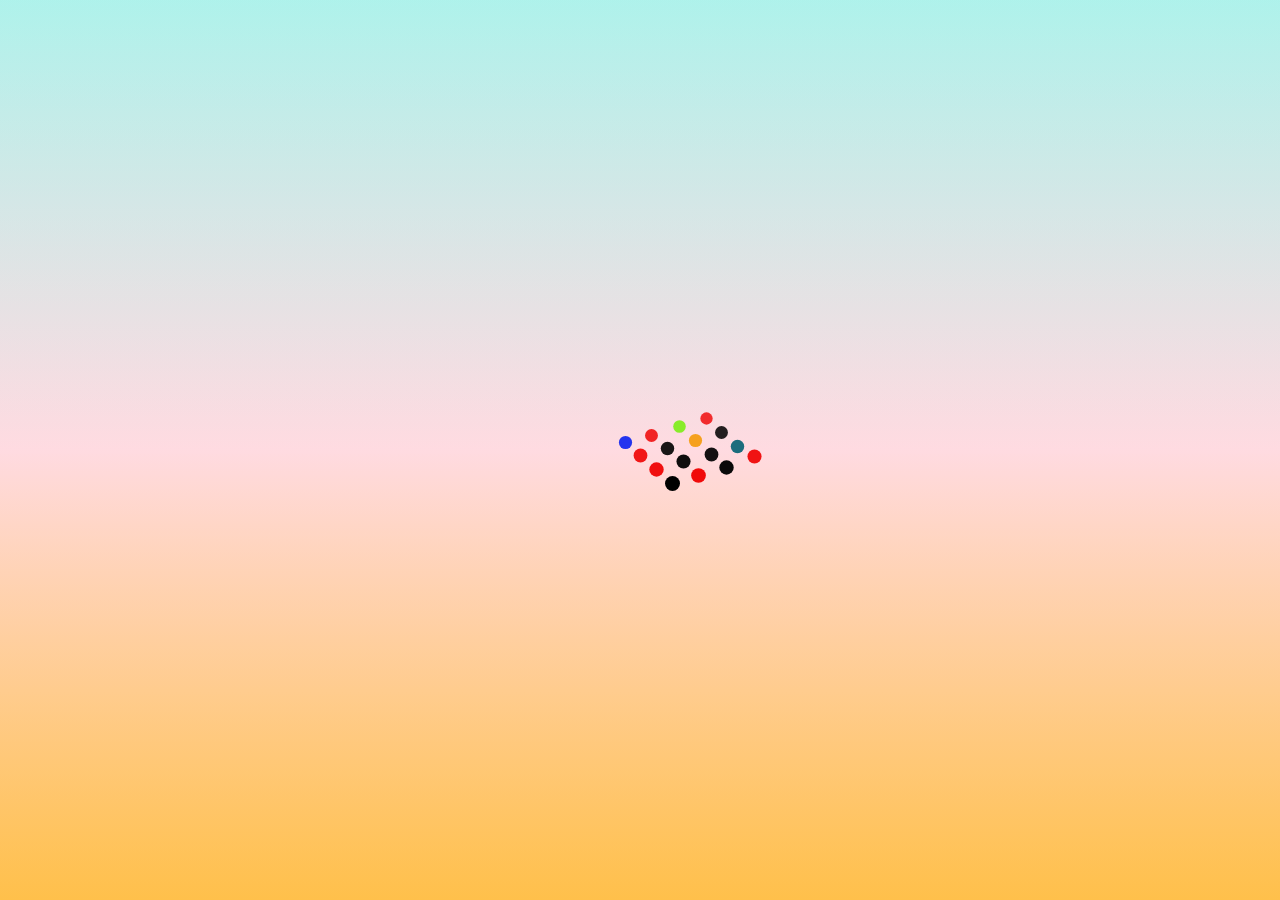
<file: paymentconfirmed.html>
<!DOCTYPE html>
<html lang="en">
<head>
  <meta charset="UTF-8">
  <meta name="viewport" content="width=device-width, initial-scale=1.0">
  <title>Payment Successful</title>
  <link href="https://maxcdn.bootstrapcdn.com/bootstrap/4.5.2/css/bootstrap.min.css" rel="stylesheet">
  <link href="styles/styles.index.css" rel="stylesheet">
  <!-- Add this line in the <head> section of your HTML -->
<link rel="stylesheet" href="https://cdnjs.cloudflare.com/ajax/libs/font-awesome/5.15.4/css/all.min.css">

  <style>
    body {
      font-family: Arial, sans-serif;
      display: flex;
      justify-content: center;
      align-items: center;
      height: 100vh;
      margin: 0;
      background-color: #ffffff00;
    }
    .success-container {
      text-align: center;
      padding: 20px;
      border: 1px solid #ddd;
      background-color: #fff;
      box-shadow: 0 0 10px rgba(0, 0, 0, 0.1);
      border-radius: 8px;
    }
    .success-container h1 {
      color: #28a745;
    }
    .success-container p {
      font-size: 1.2em;
    }
    .success-container a {
      display: inline-block;
      margin-top: 20px;
      padding: 10px 20px;
      color: #fff;
      background-color: #007bff;
      border-radius: 5px;
      text-decoration: none;
    }
    .success-container a:hover {
      background-color: #0056b3;
    }
  </style>
</head>

<div class="container2">
    <div class="dot"></div>
    <div class="dot"></div>
    <div class="dot"></div>
    <div class="dot"></div>
    <div class="dot"></div>
    <div class="dot"></div>
    <div class="dot"></div>
    <div class="dot"></div>
    <div class="dot"></div>
    <div class="dot"></div>
    <div class="dot"></div>
    <div class="dot"></div>
    <div class="dot"></div>
    <div class="dot"></div>
    <div class="dot"></div>
    <div class="dot"></div>
  </div>
  
  <style>
    .container2 {
      --uib-size: 150px;
      --uib-color: black;
      --uib-speed: 1.5s;
      --uib-dot-size: calc(var(--uib-size) * 0.1);
      position: relative;
      display: flex;
      align-items: center;
      justify-content: flex-start;
      height: calc(var(--uib-size) * 0.64);
      width: calc(var(--uib-size) * 0.64);
      left:50%
    }
  
    @keyframes jump {
      0%,
      100% {
        transform: translateY(120%);
      }
  
      50% {
        transform: translateY(-120%);
      }
    }
  
    .dot {
      --uib-d1: -0.48;
      --uib-d2: -0.4;
      --uib-d3: -0.32;
      --uib-d4: -0.24;
      --uib-d5: -0.16;
      --uib-d6: -0.08;
      --uib-d7: -0;
      position: absolute;
      bottom: calc(var(--uib-bottom) + var(--uib-dot-size) / 2);
      right: calc(var(--uib-right) + var(--uib-dot-size) / 2);
      display: flex;
      align-items: center;
      justify-content: flex-start;
      height: var(--uib-dot-size);
      width: var(--uib-dot-size);
      animation: jump var(--uib-speed) ease-in-out infinite;
      opacity: var(--uib-scale);
      will-change: transform;
      backface-visibility: hidden;
    }
  
    .dot::before {
      content: '';
      height: 100%;
      width: 100%;
      background-color: var(--uib-color);
      border-radius: 50%;
      transform: scale(var(--uib-scale));
      transition: background-color 0.3s ease;
    }
  
    .dot:nth-child(1) {
      --uib-bottom: 28%;
      --uib-right: -35%;
      animation-delay: calc(var(--uib-speed) * var(--uib-d1));
      --uib-color: rgb(240, 6, 6);
    }
    .dot:nth-child(2) {
      --uib-bottom: 16%;
      --uib-right: -6%;
      animation-delay: calc(var(--uib-speed) * var(--uib-d2));
    }
    .dot:nth-child(3) {
      --uib-bottom: 8%;
      --uib-right: 23%;
      animation-delay: calc(var(--uib-speed) * var(--uib-d3));
      --uib-color: rgb(240, 6, 6);
    }
    .dot:nth-child(4) {
      --uib-bottom: -1%;
      --uib-right: 51%;
      animation-delay: calc(var(--uib-speed) * var(--uib-d4));
    }
    .dot:nth-child(5) {
      --uib-bottom: 38%;
      --uib-right: -17.5%;
      animation-delay: calc(var(--uib-speed) * var(--uib-d2));
      --uib-color: rgb(3, 97, 114);
    }
    .dot:nth-child(6) {
      --uib-bottom: 30%;
      --uib-right: 10%;
      animation-delay: calc(var(--uib-speed) * var(--uib-d3));
    }
    .dot:nth-child(7) {
      --uib-bottom: 22%;
      --uib-right: 39%;
      animation-delay: calc(var(--uib-speed) * var(--uib-d4));
    }
    .dot:nth-child(8) {
      --uib-bottom: 14%;
      --uib-right: 67%;
      animation-delay: calc(var(--uib-speed) * var(--uib-d5));
      --uib-color: rgb(240, 6, 6);
    }
    .dot:nth-child(9) {
      --uib-bottom: 53%;
      --uib-right: -0.8%;
      animation-delay: calc(var(--uib-speed) * var(--uib-d3));
    }
    .dot:nth-child(10) {
      --uib-bottom: 44.5%;
      --uib-right: 27%;
      animation-delay: calc(var(--uib-speed) * var(--uib-d4));
      --uib-color: rgb(245, 153, 4);
    }
    .dot:nth-child(11) {
      --uib-bottom: 36%;
      --uib-right: 55.7%;
      animation-delay: calc(var(--uib-speed) * var(--uib-d5));
    }
    .dot:nth-child(12) {
      --uib-bottom: 28.7%;
      --uib-right: 84.3%;
      animation-delay: calc(var(--uib-speed) * var(--uib-d6));
      --uib-color: rgb(240, 6, 6);
    }
    .dot:nth-child(13) {
      --uib-bottom: 66.8%;
      --uib-right: 15%;
      animation-delay: calc(var(--uib-speed) * var(--uib-d4));
      --uib-color: rgb(240, 6, 6);
    }
    .dot:nth-child(14) {
      --uib-bottom: 58.8%;
      --uib-right: 43%;
      animation-delay: calc(var(--uib-speed) * var(--uib-d5));
      --uib-color: rgb(115, 240, 6);
    }
    .dot:nth-child(15) {
      --uib-bottom: 50%;
      --uib-right: 72%;
      animation-delay: calc(var(--uib-speed) * var(--uib-d6));
      --uib-color: rgb(240, 6, 6);
    }
    .dot:nth-child(16) {
      --uib-bottom: 42%;
      --uib-right: 100%;
      animation-delay: calc(var(--uib-speed) * var(--uib-d7));
      --uib-color: rgb(6, 29, 240);
    }
  
    .dot:nth-child(3) {
      --uib-scale: 0.98;
    }
    .dot:nth-child(2),
    .dot:nth-child(8) {
      --uib-scale: 0.96;
    }
    .dot:nth-child(1),
    .dot:nth-child(7) {
      --uib-scale: 0.94;
    }
    .dot:nth-child(6),
    .dot:nth-child(12) {
      --uib-scale: 0.92;
    }
    .dot:nth-child(5),
    .dot:nth-child(11) {
      --uib-scale: 0.9;
    }
    .dot:nth-child(10),
    .dot:nth-child(16) {
      --uib-scale: 0.88;
    }
    .dot:nth-child(9),
    .dot:nth-child(15) {
      --uib-scale: 0.86;
    }
    .dot:nth-child(14) {
      --uib-scale: 0.84;
    }
    .dot:nth-child(13) {
      --uib-scale: 0.82;
    }
  </style>
  
  
<body>
    <div class="container">
        <div class="row justify-content-center">
          <div class="col-md-6">
            <div class="success-container">
              <div class="text-center">
                <i class="fas fa-check-circle fa-5x text-success"></i>
              </div>
              <h1 class="display-4 mt-3">Payment Successful!</h1>
              <p class="lead">Thank you for your purchase.</p>
              <a href="home.html" class="btn btn-primary btn-lg">Go to Homepage</a>
              <br><hr>
              <p><b style="color: red;">ID: 8722930TDD</b></p>
            </div>
          </div>
        </div>
      </div>
      
  <script>
    document.addEventListener('DOMContentLoaded', function() {
  // Set the time for the loading animation to be visible (e.g., 3 seconds)
  const loadingDuration = 8000;

  // Function to remove the loading animation
  function removeLoadingAnimation() {
    const loadingContainer = document.querySelector('.container2');
    
    if (loadingContainer) {
      loadingContainer.style.display = 'none';
     
    }
    const successContainer = document.querySelector('.success-container');
    if (successContainer) {
      successContainer.style.display = 'block';
     
    }
  }

  // Initially hide the success container
  const successContainer = document.querySelector('.success-container');
  if (successContainer) {
    successContainer.style.display = 'none';
    
  }

  // Set a timeout to remove the loading animation after the specified duration
  setTimeout(removeLoadingAnimation, loadingDuration);
});

  </script>
  <script src="https://code.jquery.com/jquery-3.5.1.slim.min.js"></script>
  <script src="https://cdn.jsdelivr.net/npm/@popperjs/core@2.9.2/dist/umd/popper.min.js"></script>
  <script src="https://maxcdn.bootstrapcdn.com/bootstrap/4.5.2/js/bootstrap.min.js"></script>
  <script type="module" src="js/script.main.js"></script>
  <script type="module" defer src="js/form.js"></script>
</body>
</html>
</file>
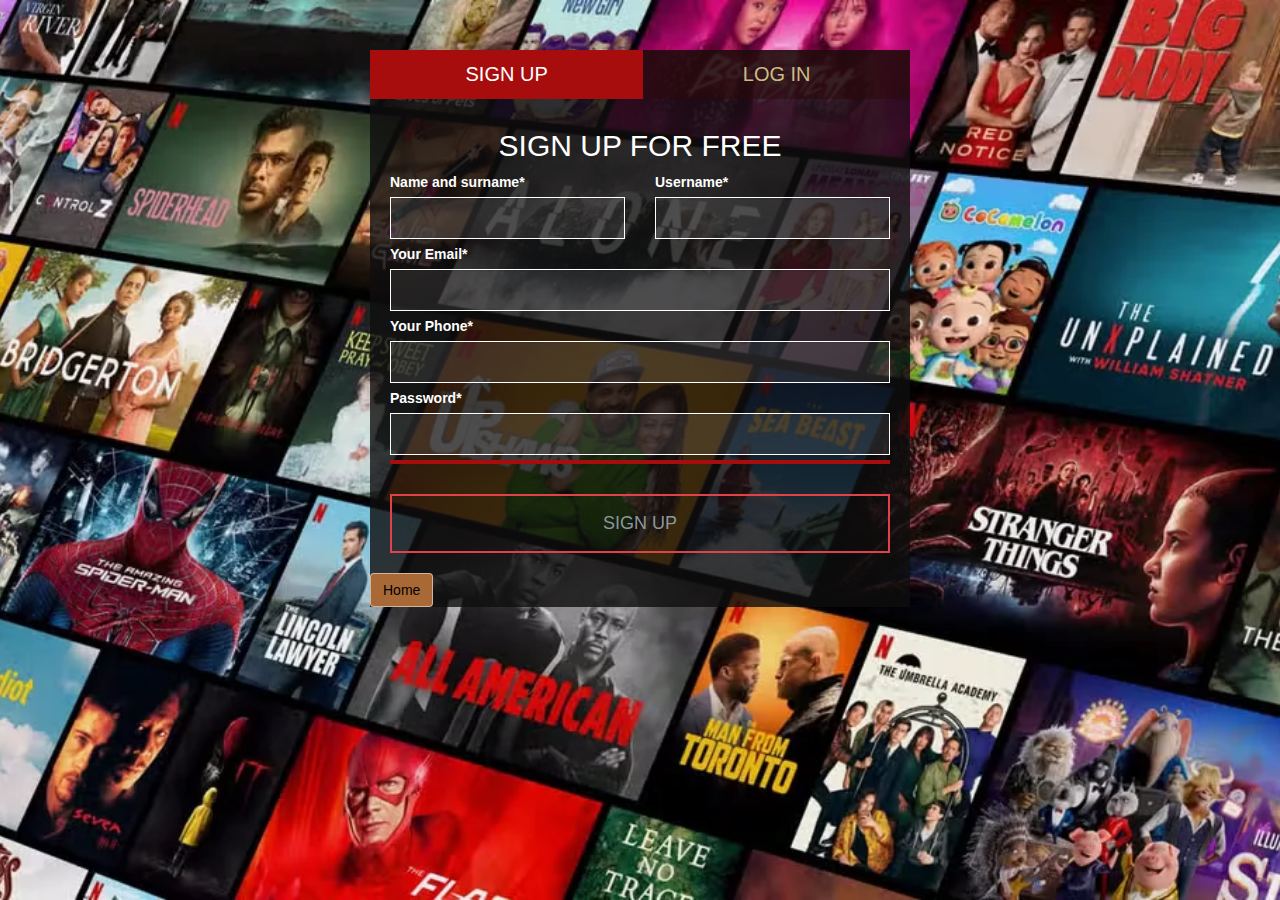
<file: regLogin.html>
<html lang="en">
<head>
  <!-- Latest compiled and minified CSS -->
    <script src="https://code.jquery.com/jquery-3.6.0.min.js"></script>
<link rel="stylesheet" href="https://maxcdn.bootstrapcdn.com/bootstrap/3.3.5/css/bootstrap.min.css">
<link rel="stylesheet" href="styles/style.css">
<link rel="stylesheet" href="styles/styles.index.css">
  </head>

<body>
  <div class="background-blur">
    <!-- <div class="content"> -->
<div id="form">
  <div class="container">
    <div class="col-lg-6 col-lg-offset-3 col-md-6 col-md-offset-3 col-md-8 col-md-offset-2">
      <div id="userform">
        <ul class="nav nav-tabs nav-justified" role="tablist">
          <li class="active"><a href="#registerForm"  role="tab" data-toggle="tab">Sign up</a></li>
          <li><a href="#loginForm"  role="tab" data-toggle="tab">Log in</a></li>
        </ul>
        <div class="tab-content">
          <div class="tab-pane fade active in" id="registerForm">
            <h2 class="text-uppercase text-center"> Sign Up for Free</h2>
            <form id="registerForm">
              <div class="row">
                <div class="col-xs-12 col-sm-6">
                  <div class="form-group">
                    <label>Name and surname<span class="req">*</span> </label>
                    <input type="text" class="form-control" id="first_name" required data-validation-required-message="Please enter your name." autocomplete="off">
                    <p class="help-block text-danger"></p>
                  </div>
                </div>
                <div class="col-xs-12 col-sm-6">
                  <div class="form-group">
                    <label> Username<span class="req">*</span> </label>
                    <input type="text" class="form-control" id="regUsername" required data-validation-required-message="Please enter your Username." autocomplete="off">
                    <p class="help-block text-danger"></p>
                  </div>
                </div>
              </div>
              <div class="form-group">
                <label> Your Email<span class="req">*</span> </label>
                <input type="email" class="form-control"  id="regEmail" required data-validation-required-message="Please enter your email address." autocomplete="off">
                <p class="help-block text-danger"></p>
              </div>
              <div class="form-group">
                <label> Your Phone<span class="req">*</span> </label>
                <input type="tel" class="form-control" id="phone" required data-validation-required-message="Please enter your phone number." autocomplete="off">
                <p class="help-block text-danger"></p>
              </div>
              <div class="form-group">
                <label> Password<span class="req">*</span> </label>
                <input type="password" class="form-control" id="regPassword" required data-validation-required-message="Please enter your password" autocomplete="off">
                <p class="help-block text-danger"></p>
              </div>
              <p id="error2"></p>
              <div class="mrgn-30-top">
                <button type="submit" class="btn btn-larger btn-block" id="signinButton">
                Sign up
                </button>
              </div>
            </form>
          </div>
          <div class="tab-pane fade in" id="loginForm">
            <h2 class="text-uppercase text-center"> Log in</h2>
            <form id="loginForm">
              <div class="form-group">
                <label> Your Email<span class="req">*</span> </label>
                <input type="email" class="form-control" id="loginEmail" required data-validation-required-message="Please enter your email address." autocomplete="off">
                <p class="help-block text-danger"></p>
              </div>
              <div class="form-group">
                <label> Password<span class="req">*</span> </label>
                <input type="password" class="form-control"  id="loginPassword" required data-validation-required-message="Please enter your password" autocomplete="off">
                <p class="help-block text-danger"></p>
              </div>
              <p id="error"></p>
              <div class="mrgn-30-top">
                <button type="submit" class="btn btn-larger btn-block" >
                Log in
                </button>
                
              </div>
            </form>
        
          </div>
        </div>
        <a href="home.html" class="btn btn-primary">Home</a>
      </div>
    </div>
  </div>

  <!-- /.container --> 
</div>
<script src="//code.jquery.com/jquery-1.11.3.min.js"></script>
<!-- Latest compiled and minified JavaScript -->
<script src="https://maxcdn.bootstrapcdn.com/bootstrap/3.3.5/js/bootstrap.min.js"></script>
<script src="js/form.js"></script>
<script type="module" defer src="js/form.js"></script>

</body>
</html>
</file>
<file: styles/styles.index.css>
* {
  margin: 0;
  padding: 0;
}

body, html {
  height: 100%;
  margin: 0;
  font-family: Arial, Helvetica, sans-serif;
  background: -webkit-linear-gradient(rgba(64, 224, 208, 0.24), rgba(255, 192, 203, 0.349), rgba(255, 166, 0, 0.459)) 60% 0;
  scroll-behavior: smooth;
}


.hero-section {
  position: relative;
  height: 50vh;
  overflow: hidden;
  color: white;
  text-align: center;
}
section{
  
  /* background: red; */
  height: 50vh;
}
.pfp{
  border-radius: 50%;
  width: 100px;
  height: 100px;
  -webkit-border-radius: 50%;
  -moz-border-radius: 50%;
  -ms-border-radius: 50%;
  -o-border-radius: 50%;
}
.edit2{
  position: absolute;
  right: 48%;
  top: 60px;
  background: #f8f9fa;
  padding: 4px;
  border-radius: 16px 50% 3px 50%;

}
.edit2:hover{
  background: rgb(113, 221, 160);
  text-decoration: none;
}
.profile{
  border-radius: 0 18px 0 18px ;
  -webkit-border-radius: 0 0 56px 56px ;
  -moz-border-radius: 0 18px 0 18px ;
  -ms-border-radius: 0 18px 0 18px ;
  -o-border-radius: 0 18px 0 18px ;
}
.hero-section video {
  position: absolute;
  top: 50%;
  left: 50%;
  min-width: 100%;
  min-height: 100%;
  width: auto;
  height: auto;
  z-index: -1;
  transform: translate(-50%, -50%);
  background-size: cover;
}

.hero-content {
  position: relative;
  z-index: 1;
  display: flex;
  flex-direction: column;
  justify-content: center;
  align-items: center;
  height: 100%;
  backdrop-filter: blur(10px);
}

.swiper-container {
  width: 80%;
  max-width: 600px;
  margin: 20px auto;
}

.swiper-slide {
  position: relative;
  overflow: hidden;
}

.swiper-slide img {
  width: 100%;
  height: auto;
  border-radius: 10px;
  transition: transform 0.4s ease;
}

.swiper-slide:hover img {
  transform: scale(1.1);
}

.swiper-slide .info {
  position: absolute;
  bottom: 0;
  left: 0;
  width: 100%;
  padding: 20px;
  box-sizing: border-box;
  background: rgba(0, 0, 0, 0.7);
  color: white;
  opacity: 0;
  transition: opacity 0.4s ease;
}

.swiper-slide:hover .info {
  opacity: 1;
}

.company-info {
  position: absolute;
  width: 100%;
  z-index: 9999;
  bottom: 50rem;
  padding: 20px;
  background-color: rgba(0, 0, 0, 0.5);
}

.company-info h2 {
  font-size: 2.5rem;
  margin-bottom: 20px;
}

.company-info p {
  font-size: 1.2rem;
  line-height: 1.6;
}

.navbar-brand {
  flex-grow: 1;
  text-align: center;
}

.full-screen-search {
  position: fixed;
  top: 0;
  left: 0;
  width: 100%;
  height: 100%;
  background: rgba(0, 0, 0, 0.8);
  z-index: 9999;
  display: none;
  justify-content: center;
  align-items: center;
}

.full-screen-search input {
  width: 80%;
  font-size: 2em;
}

.swiper-container {
  position: absolute;
  width: 40vw;
  bottom: 0;
}

.navbar-nav {
  gap: 40px;
  background: rgba(212, 70, 70, 0.795);
  padding: 20px 30px;
  border-radius: 16px;
  z-index: 9999;
}

#navbar-dm {
  background: transparent;
  color: brown;
}

.navbar-dm {
  background-color: rgba(255, 0, 0, 0) !important;
  padding: 25px;
}

.navbar-dm .navbar-toggler {
  border-color: rgba(0, 0, 0, 0.998);
  background: rgb(118, 115, 115);
}

.navbar-dm .navbar-nav .nav-link {
  color: rgb(15, 15, 15);
}

.nav-link:hover {
  
  background-color: rgb(5, 102, 102);
  border-radius: 18px;
  transition: .2s ease-in;
  box-shadow: 2px 4px 12px  rgb(26, 26, 255);
}

.navbar-dm .btn-primary {
  background-color: rgba(253, 253, 253, 0.068);
  color: black;
  border-color: rgba(255, 255, 255, 0.5);
}

.nav-s {
  text-decoration: none;
  color: #ddd;
}

.nav-s:hover {
  color: aqua;
}

.navbar-dm .btn-primary:hover {
  background-color: rgb(3, 3, 3);
  border-color: rgb(0, 238, 167);
  color: rgb(27, 26, 26);
}

.btn-outline-secondary2 {
  background: rgb(71, 224, 71) !important;
  color: black;
  border: 2px green solid;
}

.btn-outline-secondary2:hover {
  background: rgb(249, 249, 249) !important;
  color: rgb(1, 126, 1) !important;
}

.btn-primary {
  background-color: rgb(168, 105, 54) !important;
  color: black !important;
  border-color: rgba(255, 255, 255, 0.5) !important;
}

.btn-primary:hover {
  background-color: rgb(3, 3, 3) !important;
  border-color: rgb(0, 238, 167) !important;
  color: rgb(255, 254, 254) !important;
}

.btn-floating {
  position: absolute;
  top: 50%;
  left: 50%;
  transform: translate(-50%, -50%);
  background-color: rgba(0, 123, 255, 0.8);
  color: white;
  border: none;
  border-radius: 50%;
  width: 60px;
  height: 60px;
  display: flex;
  justify-content: center;
  align-items: center;
  font-size: 2rem;
  text-decoration: none;
  transition: background-color 0.3s ease;
  opacity: .4;
}

.btn-floating:hover {
  background-color: rgba(0, 123, 255, 1);
}

#floating-video {
  position: fixed;
  bottom: 20px;
  right: 20px;
  width: 320px;
  height: auto;
  z-index: 1000;
  animation: floatVideo 8s ease-in-out infinite alternate;
  border-radius: 18px;
  opacity: .4;
}

@keyframes floatVideo {
  0% {
    transform: translateX(0);
  }
  100% {
    transform: translateX(20px);
  }
}

.full-screen-search {
  position: fixed;
  top: 0;
  left: 0;
  width: 100%;
  height: 100%;
  background: rgba(0, 0, 0, 0.8);
  z-index: 9999;
  display: none;
  justify-content: center;
  align-items: center;
}

.full-screen-search input {
  width: 80%;
  font-size: 2em;
}

.swiper-wrapper {
  gap: 40px;
}

footer {
  background: rgb(66, 66, 66);
}

.ticket-section {
  padding: 40px 0;

}

.section-title {
  font-size: 2rem;
  margin-bottom: 30px;
  text-align: center;
}

.carousel-item {
  display: flex;
  justify-content: center;
  align-items: center;
}

.ticket {
  display: flex;
  margin: 0 10px;
  background: #fff;
  border: 1px solid #ddd;
  padding: 15px;
  border-radius: 10px;
  box-shadow: 0 2px 4px rgba(0, 0, 0, 0.1);
}

.ticket-image {
  width: 120px;
  height: auto;
  margin-right: 20px;
  border-radius: 8px;
}

.ticket-details {
  max-width: 400px;
}

.ticket-title {
  font-size: 1.5rem;
  margin-bottom: 10px;
}

.ticket-description {
  margin-bottom: 15px;
}

.ticket-actions {
  margin-top: 10px;
}

.ticket-section {
  padding: 2rem 3rem;
}

.ticket {
  display: flex;
  flex-direction: column;
  align-items: center;
  background-color: #f8f9fa;
  border-radius: 0.5rem;
  padding: 1rem;
  text-align: center;
}

.ticket-image {
  width: 100%;
  height: auto;
  max-width: 300px;
  max-height: 300px;
  object-fit: cover;
  border-radius: 0.5rem;
  margin-bottom: 1rem;
}

.ticket-details {
  flex-grow: 1;
}

.ticket-actions {
  margin-top: 1rem;
}

/* Styles for laptop screens and larger */
@media (max-width: 1024px) {

  /* .navbar-brand img {
    width: 80px;
    height: 80px;
  }

  .navbar-nav .nav-link {
    font-size: 1.2rem;
  }

  .hero-section {
    padding: 50% 0;
  }

  .profile .display-5 {
    font-size: 2.5rem;
  }

  .profile .col-lg-6 {
    max-width: 80%;
  }

  .profile .pfp {
    width: 150px;
    height: 150px;
  } */

  /* .profile .edit, .profile .edit2 {
    font-size: 1rem;
  } */

  /* .container {
    max-width: 960px;
  } */

  /* .ticket-section .section-title {
    font-size: 2rem;
  }

  .ticket-section .ticket {
    display: flex;
    align-items: center;
    margin-bottom: 20px;
  } */

  .ticket-section .ticket-image {
    width: 150px;
    height: auto;
    margin-right: 20px;
  }
  
  .ticket-section .ticket-details {
    flex: 1;
  }

  .ticket-section .ticket-title {
    font-size: 1.5rem;
  }

  .ticket-section .ticket-description {
    font-size: 1.1rem;
  }

  .ticket-section .ticket-actions .btn {
    font-size: 1rem;
  }
  .ticket-section{
    /* background: red; */
    padding: 20px;
    margin-bottom: 20%;
    
  }
  .container2{
    /* background: green; */
    padding: 10px;
    /* margin-top: 20px; */
  }
#ticketCarousel{
  /* background: rgb(21, 0, 255); */
  padding: 20px;
}
.carousel-inner{
  /* background: purple; */
  padding: 20px;
}
.ticket{
  background: rgba(0, 0, 0, 0.765);
  padding: 20px;
  color: #fff;
}

  footer {
    padding: 20px 0;
  }

  footer .col-md-5 {
    text-align: left;
  }

  footer .list-unstyled li {
    margin-right: 20px;
  }

  footer .list-unstyled .link-body {
    font-size: 1.5rem;
  }
}
</file>
<file: styles/style.css>
body, html {
    height:100%;
      background: #101111;
        overflow-x: hidden;
      font-family: 'Dosis', sans-serif;
      scroll-behavior: smooth;
  }
  
  btn {
      border-radius: 0
  
    
  }
  .btn:focus, .btn:active, .btn.active, .btn:active:focus {
      outline: 0;
    border-radius: 0
  }
  
  
  
  .btn-larger {
      padding: 15px 40px !important;
      border:2px solid #e0424a !important;;
      border-radius: 0px !important;;
      text-transform: uppercase;
      font-family: 'Dosis', sans-serif;
      font-size: 18px;
      font-weight: 300;
      color: #8b979c;
      background-color: transparent;
      -webkit-transition: all .6s;
      -moz-transition: all .6s;
      transition: all .6s;
    
  
  }
  .btn-larger:hover, .btn-larger:focus, .btn-larger:active, .btn-larger.active, .open .dropdown-toggle.btn-larger {
      border-color: #ecdfdf;
      color: #fff;
      background-color: #e94d55;
    border-radius: 0
  }
  .btn-larger:active, .btn-larger.active, .open .dropdown-toggle.btn-larger {
      background-image: none;
  }
  .btn-larger.disabled, .btn-larger[disabled], fieldset[disabled] .btn-larger, .btn-larger.disabled:hover, .btn-larger[disabled]:hover, fieldset[disabled] .btn-larger:hover, .btn-larger.disabled:focus, .btn-larger[disabled]:focus, fieldset[disabled] .btn-larger:focus, .btn-larger.disabled:active, .btn-larger[disabled]:active, fieldset[disabled] .btn-larger:active, .btn-larger.disabled.active, .btn-larger[disabled].active, fieldset[disabled] .btn-larger.active {
      border-color: #AEA8D3;
      background-color: #AEA8D3;
  }
  .btn-larger .badge {
      color: #AEA8D3;
      background-color: #fff;
  }
  
   div#form {
      color: #fff;
      background-attachment: scroll;
      background: #1c1e21 url(../images/how-to-make-a-tilted-background-v0-58z6raue6u3c1.webp);
      background-position: center center;
      background-repeat: none;
      -webkit-background-size: cover;
      -moz-background-size: cover;
      background-size: cover;
      -o-background-size: cover;
       /* filter: blur(10px); */
    min-height:100%;
  
  }
  
  
  
  #userform p {
      font-size: 14px;
      margin-bottom: 5px;
  }
  #userform ul {
      list-style-type: none;
      padding: 0;
      margin-bottom: 0px;
  }
  #userform {
      background: rgba(22, 21, 21, 0.8);
      margin: 20px 0 20px 0
  }
   @media (min-width: 768px) {
  #userform {
      background: rgba(15, 14, 14, 0.8);
      margin: 50px 0 20px 0
  }
  }
  #userform .nav-tabs.nav-justified > li > a {
      text-transform: uppercase;
      font-size: 20px;
      color: #cabc82;
      background-color: rgba(44, 7, 7, 0.5);
  }
  #userform .nav-tabs.nav-justified > .active > a, #userform .nav-tabs.nav-justified > .active > a:hover, #userform .nav-tabs.nav-justified > .active > a:focus {
      border: 0;
      background: #a80d0d;
      color: white;
      border-radius: 0;
  }
  #userform .nav-justified > li > a {
      margin-bottom: 0;
      -webkit-transition: all .6s;
      -moz-transition: all .6s;
      transition: all .6s;
  }
  #userform .nav-justified > li > a:hover {
      background: #AEA8D3;
      color: #FFF;
  }
  #userform .nav-tabs > li > a {
      border: 0px solid transparent;
      border-radius: 0
  }
  #userform .nav-tabs.nav-justified > li > a:hover {
      background: #960808;
      color: #FFF;
      border-radius: 0;
      border: 0;
      -webkit-transition: all .6s;
      -moz-transition: all .6s;
      transition: all .6s;
  }
  #userform .nav-tabs > li.active > a, #userform .nav-tabs > li.active > a:hover, #userform .nav-tabs > li.active > a:focus {
      color: #790a0a;
      cursor: default;
      background-color: transparent;
      border: 0;
      -webkit-transition: all .6s;
      -moz-transition: all .6s;
      transition: all .6s;
  }
   @media (min-width: 768px) {
  #userform .nav-tabs.nav-justified > li > a {
      border: 0;
      -webkit-transition: all .6s;
      -moz-transition: all .6s;
      transition: all .6s;
  }
  #userform .nav-tabs.nav-justified > li > a:hover {
      background-color: #6d0710;
      border-color: transparent;
      border: 0;
      -webkit-transition: all .6s;
      -moz-transition: all .6s;
      transition: all .6s;
  }
  }
   @media (max-width: 768px) {
  .nav-justified > li {
      display: table-cell !important;
      width: 1% !important;
  }
  }
  #userform .nav-tabs {
      border-bottom: 0px solid #ddd;
  }
  #userform .tab-pane h2 {
      margin: 10px 0;
      color: #FFF;
  }
  #userform .tab-pane p.lead {
      margin-top: 20px;
  }
  #userform .tab-content {
      padding: 20px
  }
  #userform .form-group {
      margin-bottom: 0px;
      color: #FFF;
  }
  #userform .form-group input, #userform .form-group textarea {
      padding: 10px;
  }
  #userform .form-group input.form-control {
      height: auto;
      background-color: rgba(237, 235, 250, 0.1);
      color: #FFF;
  }
  #userform .form-control {
      border-radius: 0;
      border: 1px solid #fff;
  }
  #userform .form-control:focus {
      border-color: #ce0f0f;
      box-shadow: none;
  }
   #userform::-webkit-input-placeholder {
   text-transform: uppercase;
  font-family: 'Dosis', sans-serif;
  font-weight: 700;
   color: #bbb;
  }
  #userform #signup .form-group label {
      position: relative;
      -webkit-transform: translateY(35px);
      -ms-transform: translateY(35px);
      transform: translateY(35px);
      left: 10px;
      top: 0px;
      color: rgba(255, 255, 255, 0.5);
      -webkit-transition: all 0.25s ease;
      transition: all 0.25s ease;
      -webkit-backface-visibility: hidden;
      pointer-events: none;
      font-size: 12px;
      font-weight: 300
  }
  #userform #signup .form-group label .req {
      margin: 2px;
      color: #ad0b13;
  }
  #userform #signup .form-group label.active {
      -webkit-transform: translateY(0px);
      -ms-transform: translateY(0px);
      transform: translateY(0px);
      left: 2px;
      font-size: 12px;
  }
  #userform #signup .form-group label.active .req {
      opacity: 0;
  }
  #userform label.highlight {
      color: #ffffff;
  }
  #userform #login .form-group label {
      position: relative;
      -webkit-transform: translateY(35px);
      -ms-transform: translateY(35px);
      transform: translateY(35px);
      left: 10px;
      top: 0px;
      color: rgba(255, 255, 255, 0.5);
      -webkit-transition: all 0.25s ease;
      transition: all 0.25s ease;
      -webkit-backface-visibility: hidden;
      pointer-events: none;
      font-size: 12px;
      font-weight: 300
  }
  #userform #login .form-group label .req {
      margin: 2px;
      color: #c50b1a;
  }
  #userform #login .form-group label.active {
      -webkit-transform: translateY(0px);
      -ms-transform: translateY(0px);
      transform: translateY(0px);
      left: 2px;
      font-size: 12px;
  }
  #userform #login .form-group label.active .req {
      opacity: 0;
  }
  
  .mrgn-30-top {
      margin-top: 30px
  }
  #error, #error2 {
    text-align: center;
    background: #cf4b5671;
    border: #a80d0d 2px solid;
    color: #ffb4b4;
  }
</file>
